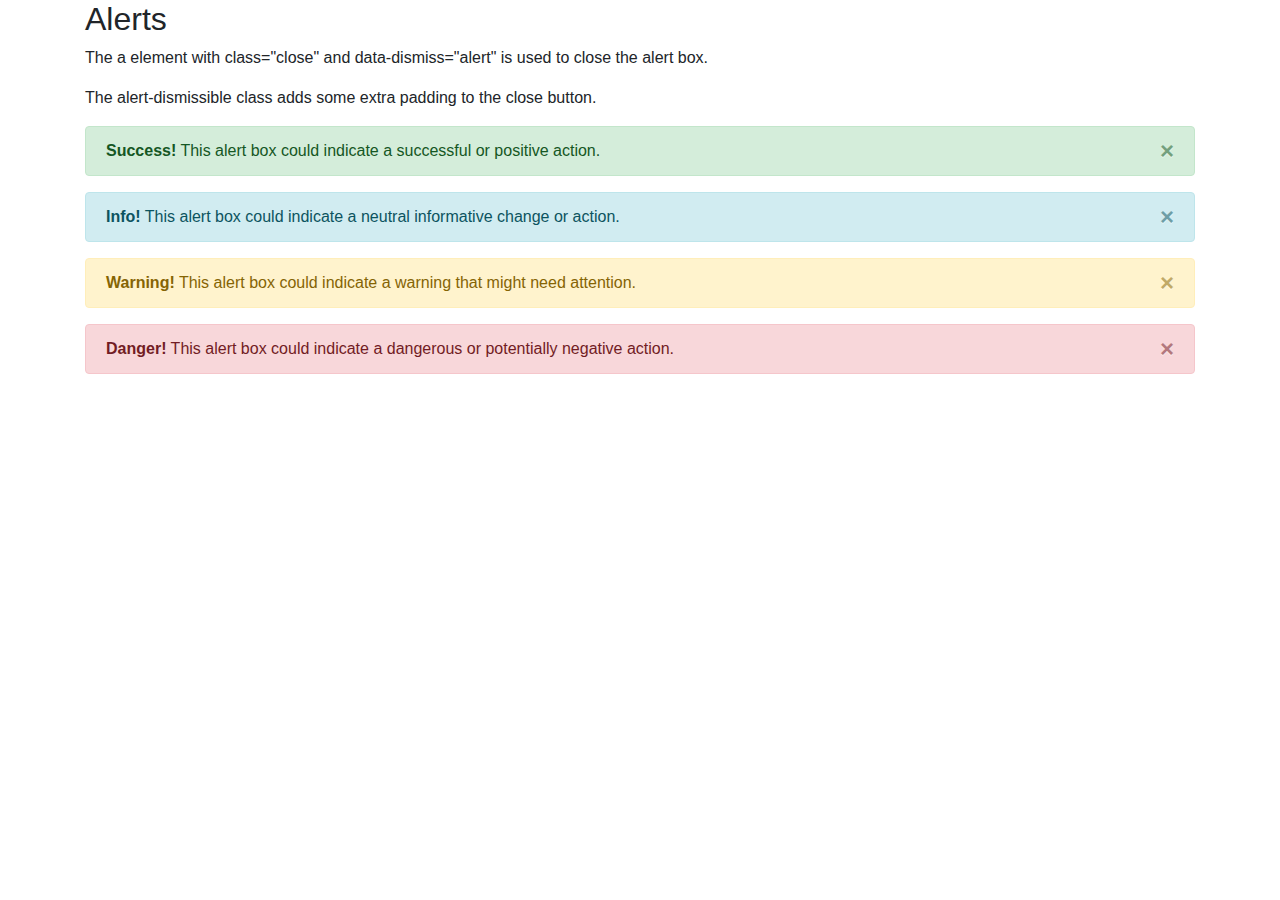
<file: alert.html>
<!DOCTYPE html>
<html lang="en">
<head>
  <title>Bootstrap Example</title>
  <meta charset="utf-8">
  <meta name="viewport" content="width=device-width, initial-scale=1">
  <!-- <link rel="stylesheet" href="https://maxcdn.bootstrapcdn.com/bootstrap/3.4.1/css/bootstrap.min.css"> -->
  <link href="assets/css/bootstrap.min.css" rel="stylesheet" type="text/css">
  <script src="https://ajax.googleapis.com/ajax/libs/jquery/3.6.0/jquery.min.js"></script>
  <script src="https://maxcdn.bootstrapcdn.com/bootstrap/3.4.1/js/bootstrap.min.js"></script>
</head>
<body>

<div class="container">
  <h2>Alerts</h2>
  <p>The a element with class="close" and data-dismiss="alert" is used to close the alert box.</p>
  <p>The alert-dismissible class adds some extra padding to the close button.</p>
  <div class="alert alert-success alert-dismissible">
    <a href="#" class="close" data-dismiss="alert" aria-label="close">&times;</a>
    <strong>Success!</strong> This alert box could indicate a successful or positive action.
  </div>
  <div class="alert alert-info alert-dismissible">
    <a href="#" class="close" data-dismiss="alert" aria-label="close">&times;</a>
    <strong>Info!</strong> This alert box could indicate a neutral informative change or action.
  </div>
  <div class="alert alert-warning alert-dismissible">
    <a href="#" class="close" data-dismiss="alert" aria-label="close">&times;</a>
    <strong>Warning!</strong> This alert box could indicate a warning that might need attention.
  </div>
  <div class="alert alert-danger alert-dismissible">
    <a href="#" class="close" data-dismiss="alert" aria-label="close">&times;</a>
    <strong>Danger!</strong> This alert box could indicate a dangerous or potentially negative action.
  </div>
</div>

</body>
</html>
</file>
